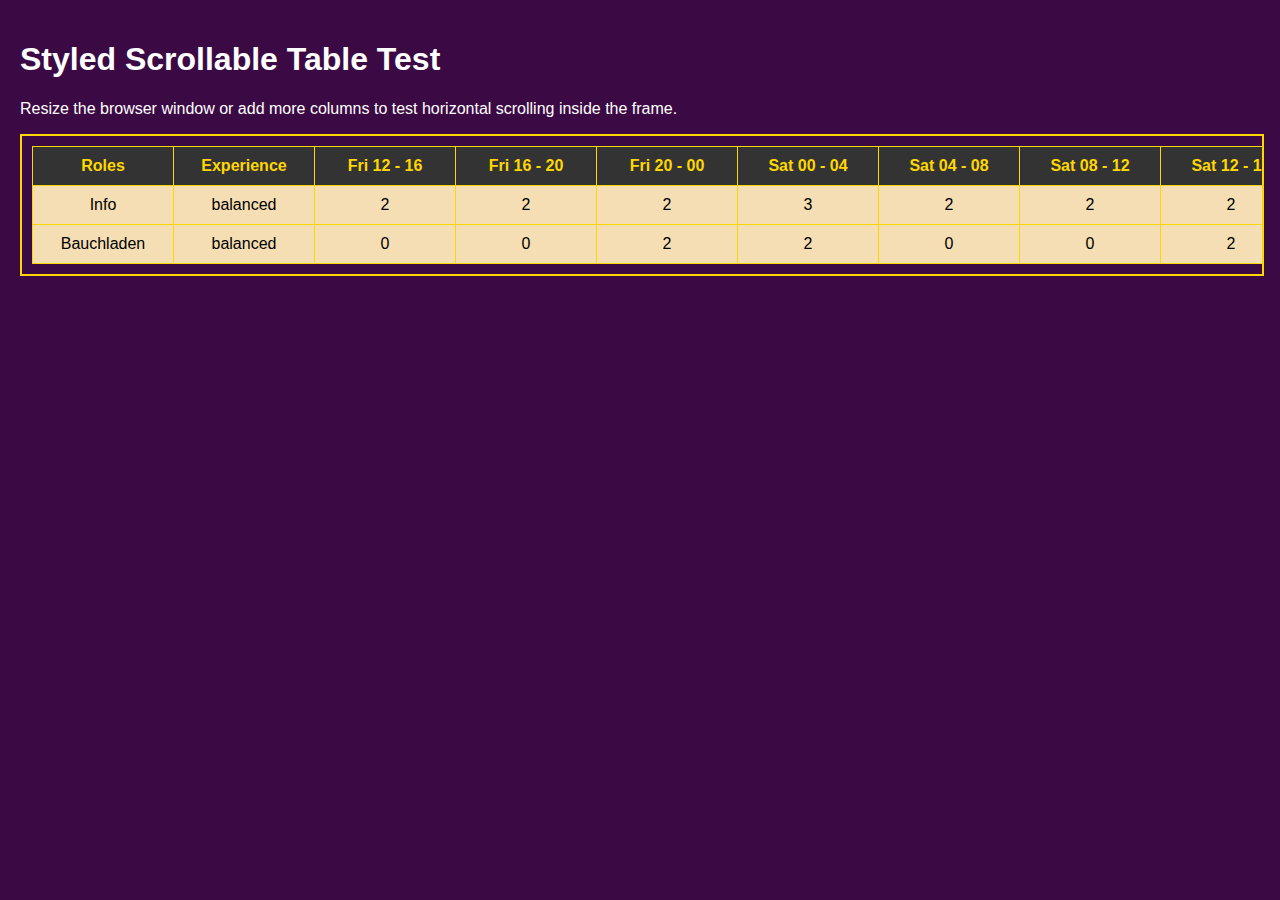
<file: shiftplanner/templates/test.html>
<!DOCTYPE html>
<html lang="en">
<head>
    <meta charset="UTF-8">
    <meta name="viewport" content="width=device-width, initial-scale=1.0">
    <title>Styled Scrollable Table Test</title>
    <style>
        body {
            font-family: Arial, sans-serif;
            background-color: #3B0A45; /* Dark violet background */
            color: #FFFFFF; /* White text color */
            margin: 0;
            padding: 20px;
        }

        .frame-container {
            width: 100%; /* Frame width */
            overflow: hidden; /* Hides overflow */
            border: 2px solid #FFD700; /* Gold border */
            background-color: #3B0A45; /* Match body background */
            max-width: 100%; /* Prevents overflow beyond page width */
        }

        .scrollable-container {
            overflow-x: auto; /* Enables horizontal scrolling */
            white-space: nowrap; /* Prevents line breaks */
            padding: 10px; /* Adds padding */

            /* Firefox scrollbar styles */
            scrollbar-width: thin; /* Thin scrollbar */
            scrollbar-color: #FFD700 #444; /* thumb color track color */
        }

        /* WebKit-based browsers (Chrome, Safari, Edge) scrollbar styles */
        .scrollable-container::-webkit-scrollbar {
            width: 12px; /* Width of the vertical scrollbar */
            height: 12px; /* Height of the horizontal scrollbar */
        }

        .scrollable-container::-webkit-scrollbar-thumb {
            background-color: #FFD700; /* Gold color for the thumb */
            border-radius: 6px; /* Rounded corners for the thumb */
            border: 3px solid #3B0A45; /* Dark violet border around the thumb */
        }

        .scrollable-container::-webkit-scrollbar-track {
            background-color: #444; /* Dark background for the track */
            border-radius: 6px; /* Rounded corners for the track */
        }

        .scrollable-container::-webkit-scrollbar-thumb:hover {
            background-color: #e6b800; /* Darker gold color when hovered */
        }

        table {
            width: max-content; /* Table width based on content */
            border-collapse: collapse;
            margin: 0;
            border: 1px solid #FFD700; /* Gold border */
        }

        th, td {
            min-width: 120px; /* Minimum width for cells */
            padding: 10px;
            text-align: center;
            background-color: #f5deb3; /* Light background */
            color: #000000; /* Dark text */
            border: 1px solid #FFD700; /* Gold border */
        }

        th {
            background-color: #333333; /* Dark header background */
            color: #FFD700; /* Gold header text */
        }
    </style>
</head>
<body>

    <h1>Styled Scrollable Table Test</h1>
    <p>Resize the browser window or add more columns to test horizontal scrolling inside the frame.</p>

    <div class="frame-container">
        <div class="scrollable-container">
            <table>
                <tr>
                    <th>Roles</th>
                    <th>Experience</th>
                    <th>Fri 12 - 16</th>
                    <th>Fri 16 - 20</th>
                    <th>Fri 20 - 00</th>
                    <th>Sat 00 - 04</th>
                    <th>Sat 04 - 08</th>
                    <th>Sat 08 - 12</th>
                    <th>Sat 12 - 16</th>
                    <th>Sat 16 - 20</th>
                    <th>Sat 20 - 00</th>
                    <th>Sun 00 - 04</th>
                    <th>Sun 04 - 08</th>
                    <th>Sun 08 - 12</th>
                    <th>Sun 12 - 16</th>
                    <th>Sun 16 - 20</th>
                </tr>
                <tr>
                    <td>Info</td>
                    <td>balanced</td>
                    <td>2</td>
                    <td>2</td>
                    <td>2</td>
                    <td>3</td>
                    <td>2</td>
                    <td>2</td>
                    <td>2</td>
                    <td>3</td>
                    <td>3</td>
                    <td>3</td>
                    <td>3</td>
                    <td>2</td>
                    <td>3</td>
                    <td>2</td>
                </tr>
                <tr>
                    <td>Bauchladen</td>
                    <td>balanced</td>
                    <td>0</td>
                    <td>0</td>
                    <td>2</td>
                    <td>2</td>
                    <td>0</td>
                    <td>0</td>
                    <td>2</td>
                    <td>0</td>
                    <td>2</td>
                    <td>2</td>
                    <td>2</td>
                    <td>0</td>
                    <td>2</td>
                    <td>2</td>
                </tr>
                <!-- Add more rows as needed -->
            </table>
        </div>
    </div>

</body>
</html>
</file>
